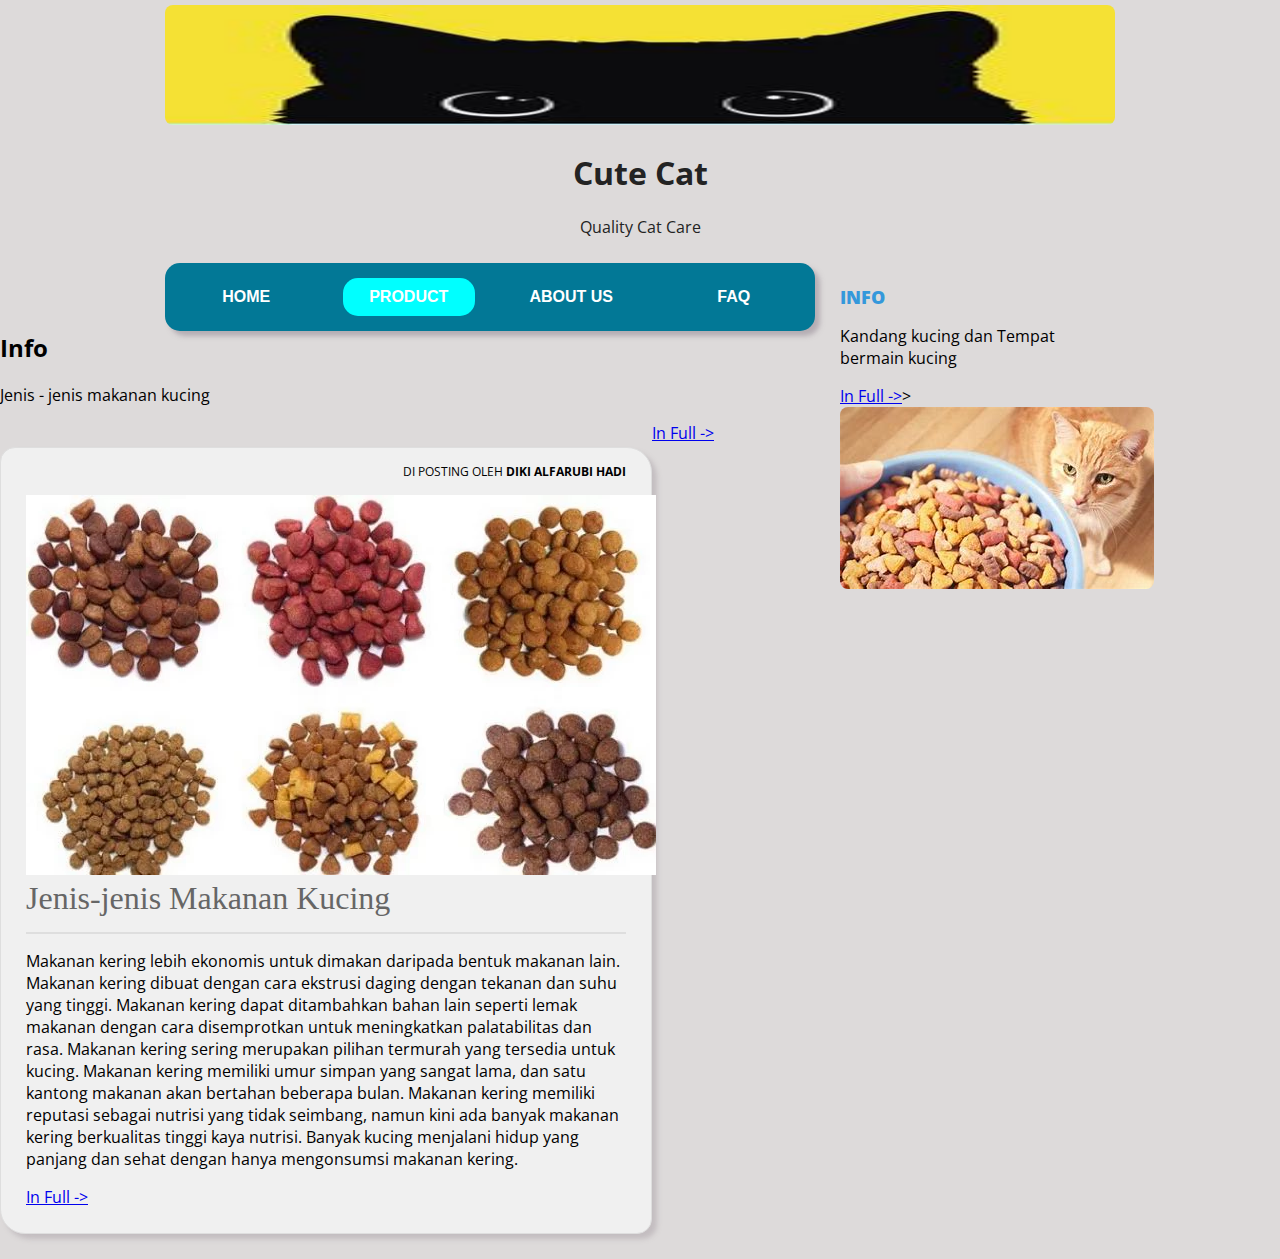
<file: Tugas Kelompok/product.html>
<!DOCTYPE html>
<html>

<head>
    <title>CatsCare</title>
    <link rel="stylesheet" type="text/css" href="style.css">
</head>

<body>

    <!-- bagian header template -->
    <header>
        <img src="header2.PNG" alt="header" width="950px" height="120">
        <h1 class="judul">Cute Cat</h1>
        <p class="deskripsi">Quality Cat Care</p>
    </header>
    <!-- akhir bagian template -->

    <div class="wrap">
        <!-- bagian menu -->
        <nav class="menu">
            <ul>
                <li ">
                <a href=" index.html ">Home</a>
                </li>
                <li class="active ">
                    <a href="product.html ">product</a>
                </li>
                <li>
                    <a herf="contact-us.html ">About Us</a>
                </li>
                <li>
                    <a href="faq.html ">FAQ</a>
                </li>
            </ul>
            </nav>
            <!-- akhir bagian menu -->

            <!-- bagian sideber website -->
            <aside class="sidebar">
                <div class="widget">
                    <div>
                        <img class="widget.pict " scre="sidebar1">
                    </div>

                    <h2>Info</h2>
                    <p>Kandang kucing dan Tempat bermain kucing</p>
                    <a href="https://id.wikipedia.org/wiki/Kandang_kucing#:~:text=Kandang%20kucing%20adalah%20sebuah%20bangunan,tidak%20memanjat%20dan%20melompat%20keluar." class="faq-selangkapnya">In Full -></a>>
            
                </div>
                <div class="widget">
                    </div>
                        <img class="widget-pict " src="sidebar2.jpg">
                    </div>

                    <h2>Info</h2>
                    <p>Jenis - jenis makanan kucing</p>
                    <a href="https://www.kucingmania.net/jenis-jenis-makanan-kucing/#:~:text=Jenis-Jenis%20Makanan%20Kucing%201%20Makanan%20Kering%20atau%20Dry,kucing.%20...%203%20Raw%20Food%20atau%20Makanan%20Alami" class="faq-selengkapnya">In Full -></a>
                    </div>

            </aside>
            <!-- akhir bagian sidebar website -->

            <!-- bagian konten Blog -->
            <div class="blog">
                <div class="conteudo">
                    <div class="post-info">
                        di posting oleh <b>Diki Alfarubi Hadi</b>
                    </div>
                    <img src="Makanan kucing.webp">
                    <h1>Jenis-jenis Makanan Kucing </h1>
                    <hr>
                    <p>
                        Makanan kering lebih ekonomis untuk dimakan daripada bentuk makanan lain. 
                        Makanan kering dibuat dengan cara ekstrusi daging dengan tekanan dan suhu yang tinggi. 
                        Makanan kering dapat ditambahkan bahan lain seperti lemak makanan dengan cara disemprotkan untuk meningkatkan palatabilitas dan rasa.
                        Makanan kering sering merupakan pilihan termurah yang tersedia untuk kucing. 
                        Makanan kering memiliki umur simpan yang sangat lama, dan satu kantong makanan akan bertahan beberapa bulan.
                        Makanan kering memiliki reputasi sebagai nutrisi yang tidak seimbang, 
                        namun kini ada banyak makanan kering berkualitas tinggi kaya nutrisi. 
                        Banyak kucing menjalani hidup yang panjang dan sehat dengan hanya mengonsumsi makanan kering.
                    </p>
                    <a href="#" class="continue-lendo">In Full -></a>
                </div>
    <!-- akhir bagian konten blog -->
</body>
</html>
</file>
<file: Tugas Kelompok/style.css>
@import url(https://fonts.googleapis.com/css?family=Open+Sans:400,800,700,600,300);

.active a {
    background-color: aqua;
    border-radius: 15px;
    color: red;
}

body{
    background: rgb(221,218,218);
    margin: 0;
    font-family: 'Open Sans', sans-serif;
}

hr{
    border: 0;
    background: #dedede;
    height: 2px;
}

header img{
    margin-top: 5px;
    border-radius: 8px;
}

header{
    text-align: center;
    color: #232323;
}

header.judul {
    font-size: 17pt;
}

header.deskripsi{
    font-size: 11pt;
}

.wrap {
    width: 950px;
    margin: 25px auto;
}
nav.menu ul{
    overflow: hidden;
    color: #fff;
    list-style: none;
    float: left;
    padding: 0px;
    width: 650px;
    margin: 0 0 0;
    background: rgb(2, 120, 150);
    -webkit-box-shadow: 1px 1px 1px 0px rgba(204,204,204,0.55);
    -moz-box-shadow: 1px 1px 1px 0px rgba(204,204,204,0.55);
    box-shadow: 5px 5px 5px 0px rgba(148,137,147,0.55);
    border-radius: 15px;
    display: flex;
    font-family: 'Segoi UI', 'Segoe UI', Tahoma, Geneva, Verdana, sans-serif;
    color: red;
}

nav.menu ul li{
    margin: 15px;
    float: left;
    flex: 1;
}
nav.menu ul a{
    padding: 10px;
    display: block;
    font-weight: 600;
    font-size: 16px;
    color:#fff;
    text-transform: uppercase;
    transition: all 0.5s ease;
    text-decoration: none;
    text-align: center;
}
.active a{
    color: red;
}
nav.menu ul a:hover{
    text-decoration: underline;
    border-radius:15px;
    background: #ffffff;
    /*margin: 0.02px;*/
    color: rgb(2, 120, 150);
}

nav.menu ul a:active{
    color: red;
}

.sidebar {
    float: right;
    width: 275px;
}
.widget-pict{
    border-radius: 8px;
}
.sidebar.widget {
    padding: 25px;
    margin: 0 0 25px;
    background: #fff;
    border-bottom: 2px solid #fff;
    transition: all 0.5s ease;
    border-radius: 15px;
    border: 1px solid rgba(10, 128, 238, 0.55);
}

.sidebar.widget:hover{
    border-bottom: 4px solid #3498db;
    box-shadow: 5px 5px 5px 0px rgba(148,137,147,0.55);
}

.sidebar .widget h2 {
    padding: 0;
    margin: 0 0 15px;
    color: #3498db;
    font-size: 18px;
    font-size: 18px;
    font-weight: 800;
    text-transform: uppercase;
}
.sidebar.widget p {   
    font-size: 14px;
}

.sidebar.widget p:last-child {
    margin: 0;
}
.blog {
    float: left;

}
.widget .faq-selengkapnya{
    color: #000;
    transition: all 0.5s ease;
    text-decoration: none;
    font-weight: 700;
}

.faq-selengkapnya:hover {
    margin-left: 10px;
}

.conteudo {
    width: 600px;
    padding: 25px;
    margin: 25px auto;
    background: #fff;
    transition: all 0.5s ease;
    border: 1px solid #dedede;
    -webkit-box-shadow: 1px 1px 1px 0px rgba(204,204,204,0.35);
    -moz-box-shadow: 1px 1px 1px 0px rgba(204,204,204,0.35);
    box-shadow: 5px 5px 5px 0px rgba(148,137,147,0.35);
    border-radius: 15px 25px;
    background-color: rgb(240, 240, 240);
}
.conteudo:hover{
    border-bottom: 4px solid #3498db;
    box-shadow: 5px 5px 5px 0px rgba(148,137,147,0.55);
}
.conteudo:hover{
    min-width: 650px;
    margin: 0 0 25px -25px;
    max-width: 650px;
}

.conteudo h1 {
    padding: 0;
    margin: 0 0 15px;
    font-weight: normal;
    color:  #666;
    font-family: Georgia;
}
.conteudo p:last-child {
    margin: 0;
}
.conteudo.continue-lendo {
    color: #000;
    transition: all 0.5s ease;
    text-decoration: none;
    font-weight: 700;
}
.conteudo.continue-lendo:hover {
    margin-left: 10px;
}

.post-info {
    float: right;
    font-size: 12px;
    margin: -10px 0 15px;
    text-transform: uppercase;
}

@media screen and (max-width: 960px) {
    .header {
        position: inherit;
    }
    .wrap {
        width: 90%;
        margin: 25px auto;
    }
    .sidebar {
        width: 100%;
        margin: 25px 0 0;
        float: right;
    }
    .sidebar.widget {
        padding: 5%;
    }

    nav.menu ul{
        width: 100%;
    }

    nav.menu ul {
        float: inherit;
    }



    nav.menu ul li{
        float: inherit;
        margin: 0;
    }

    nav.menu ul a{
        padding: 15px;
        font-size: 16px;
        border-top: 1px solid #1abf9f;
        border-bottom: 1px solid #16a085;
    }

    .blog {
        width: 90%;
    }

    .conteudo{
        float: inherit;
        margin: 0 auto 25px;
        width: 101%;
        border: 1px solid #dedede;
        padding: 5%;
        background: #fff ;
    }



    .conteudo img{
        max-width: 110%;
        margin: 0 0 25px -5%;
        min-width: 110%;
    }

    .conteudo.continue-lendo:hover {
        margin-left: 0;
    }
 }

 @media screen and (max-width: 460px) {

    nav.menu ul a {
        padding:15px;
        font-size: 14px;
    }

    .sidebar{
        display: none;
    }
    .post-info{
        display: none;
    }



    .conteudo{
        margin: 25px auto;
    }
     
    .conteudo img {
        margin: -5% 0 25px -5%;
    }
 }
</file>
